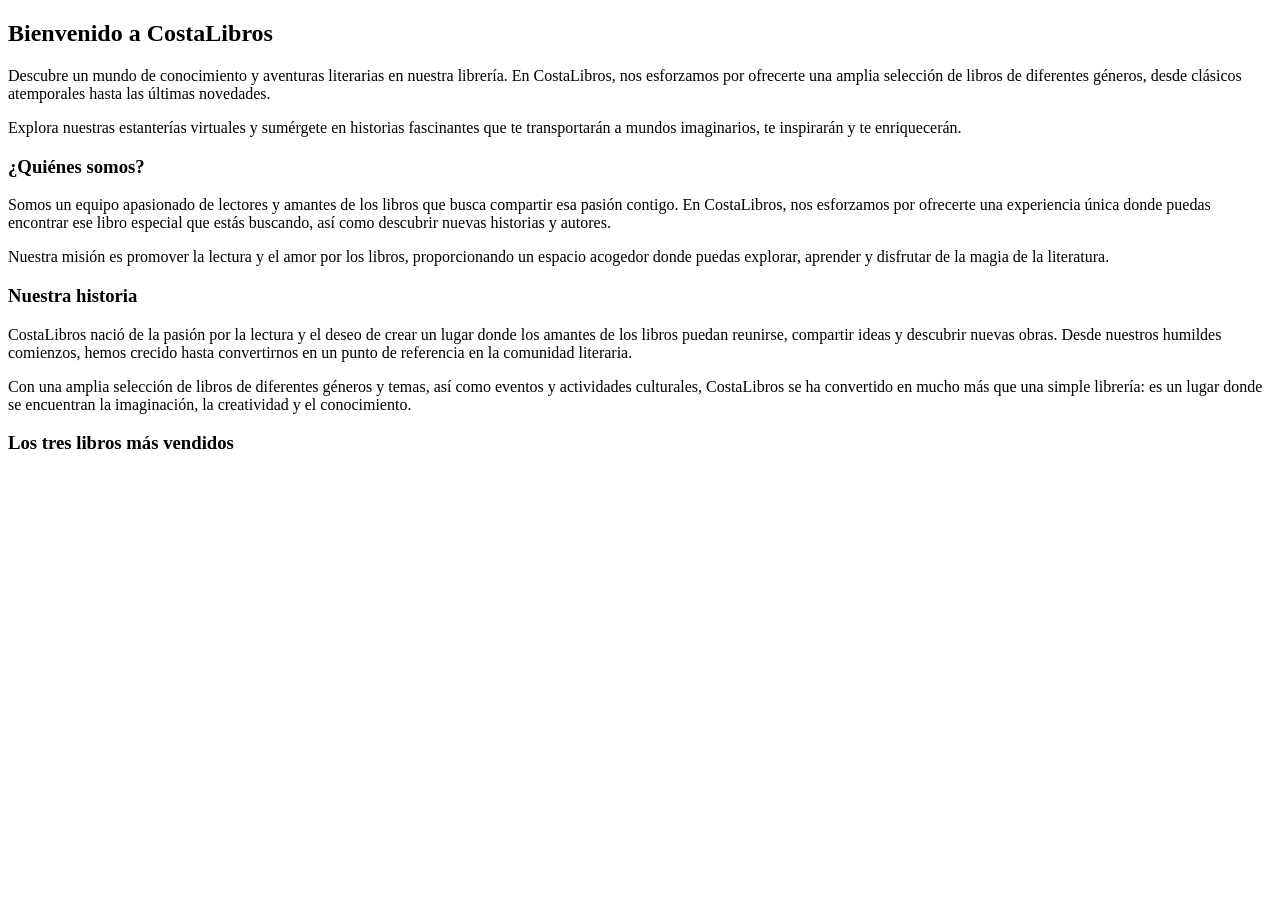
<file: EjercicioPractico1AlejhandroRivero/src/main/resources/templates/index.html>
<!DOCTYPE html>
<html xmlns="http://www.w3.org/1999/xhtml" xmlns:th="http://www.thymeleaf.org">
<head th:replace="~{layout/plantilla :: head}">
    <title>CostaLibros</title>
</head>
<body>
    <header th:replace="~{layout/plantilla :: header}"/>
    
    <article>
        <div class="container mt-4">
            <div class="row">
                <div class="col-md-8">
                    <h2>Bienvenido a CostaLibros</h2>
                    <p>Descubre un mundo de conocimiento y aventuras literarias en nuestra librería. En CostaLibros, nos esforzamos por ofrecerte una amplia selección de libros de diferentes géneros, desde clásicos atemporales hasta las últimas novedades.</p>
                    <p>Explora nuestras estanterías virtuales y sumérgete en historias fascinantes que te transportarán a mundos imaginarios, te inspirarán y te enriquecerán.</p>
                </div>
            </div>
        </div> 

        <div class="container mt-4">
            <div class="row">
                <div class="col-md-8">
                    <h3>¿Quiénes somos?</h3>
                    <p>Somos un equipo apasionado de lectores y amantes de los libros que busca compartir esa pasión contigo. En CostaLibros, nos esforzamos por ofrecerte una experiencia única donde puedas encontrar ese libro especial que estás buscando, así como descubrir nuevas historias y autores.</p>
                    <p>Nuestra misión es promover la lectura y el amor por los libros, proporcionando un espacio acogedor donde puedas explorar, aprender y disfrutar de la magia de la literatura.</p>
                </div>
            </div>
        </div> 

        <div class="container mt-4">
            <div class="row">
                <div class="col-md-8">
                    <h3>Nuestra historia</h3>
                    <p>CostaLibros nació de la pasión por la lectura y el deseo de crear un lugar donde los amantes de los libros puedan reunirse, compartir ideas y descubrir nuevas obras. Desde nuestros humildes comienzos, hemos crecido hasta convertirnos en un punto de referencia en la comunidad literaria.</p>
                    <p>Con una amplia selección de libros de diferentes géneros y temas, así como eventos y actividades culturales, CostaLibros se ha convertido en mucho más que una simple librería: es un lugar donde se encuentran la imaginación, la creatividad y el conocimiento.</p>
                </div>
            </div>
        </div>

        <div class="container mt-4">
            <div class="row">
                <div class="col-md-8">
                    <h3>Los tres libros más vendidos</h3>
                    <div class="embed-responsive embed-responsive-16by9">
                         <iframe width="560" height="315" src="https://www.youtube.com/embed/sQzm5W8b3TA?si=Ak6J1dwpJ-hpxf93" title="YouTube video player" frameborder="0" allow="accelerometer; autoplay; clipboard-write; encrypted-media; gyroscope; picture-in-picture" "allowfullscreen" ></iframe>
                    </div>
                        </div>
                </div>
        </div> 
    </article>
    
    <footer th:replace="~{layout/plantilla :: footer}"/>               
</body>
</html>
</file>
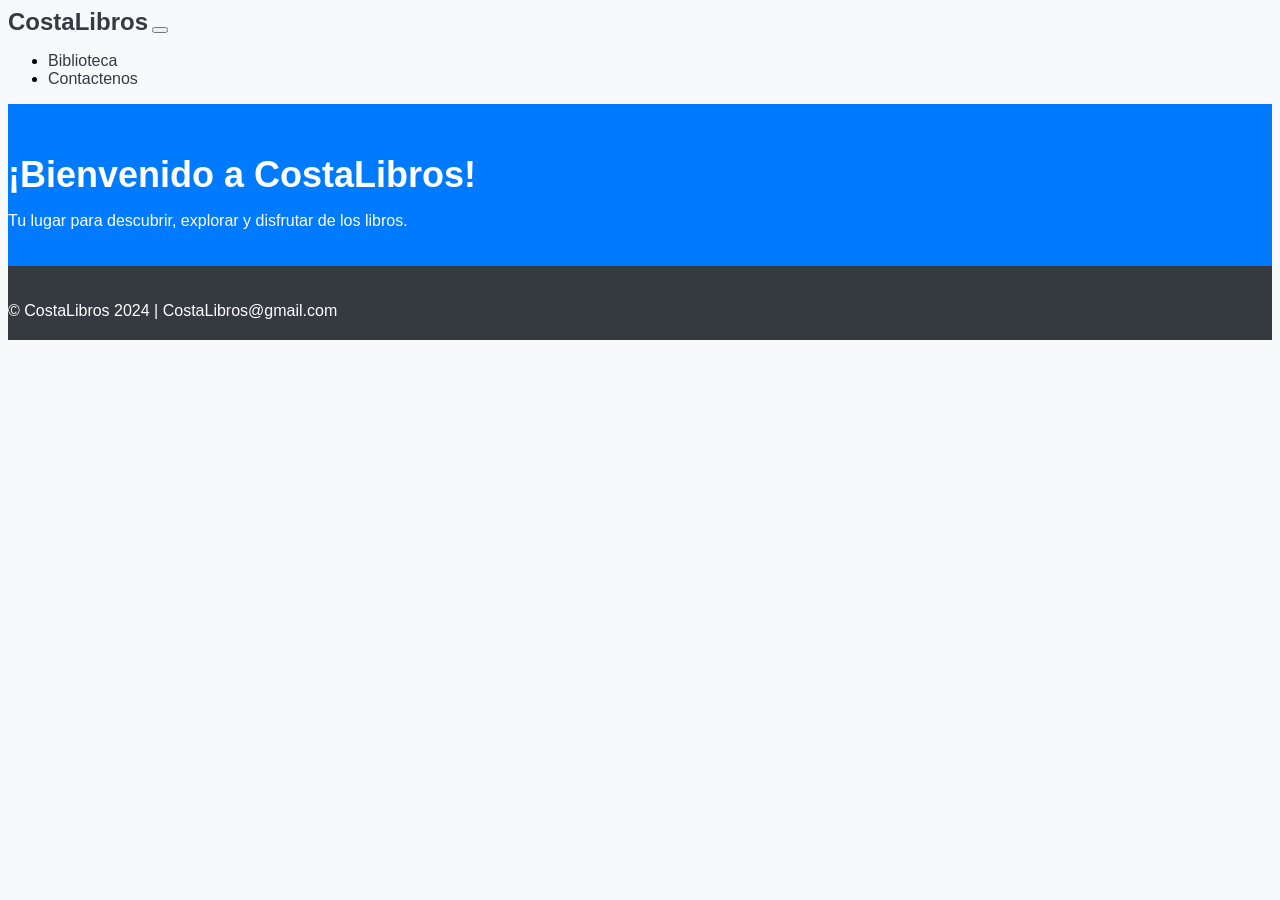
<file: EjercicioPractico1AlejhandroRivero/src/main/resources/templates/layout/plantilla.html>
<!DOCTYPE html>
<html xmlns="http://www.w3.org/1999/xhtml" xmlns:th="http://www.thymeleaf.org">
<head th:fragment="head">
    <title>CostaLibros - Tu lugar para descubrir</title>
    <meta charset="UTF-8"/>
    <meta name="viewport" content="width=device-width, initial-scale=1.0">
    <link th:href="@{/webjars/bootstrap/css/bootstrap.min.css}" rel="stylesheet"/>
    <link rel="stylesheet" href="https://cdnjs.cloudflare.com/ajax/libs/font-awesome/5.15.4/css/all.min.css">
    <style>
        body {
            background-color: #f8f9fa;
            font-family: Arial, sans-serif;
        }
        .navbar-brand {
            font-size: 24px;
            font-weight: bold;
            color: #343a40;
        }
        .navbar-nav .nav-link {
            color: #343a40 !important;
            font-weight: 500;
        }
        .main-header {
            background-color: #007bff;
            color: #fff;
            padding: 20px 0;
        }
        .main-header h1 {
            font-size: 36px;
            margin-bottom: 0;
        }
        .footer {
            background-color: #343a40;
            color: #fff;
            padding: 20px 0;
        }
        .footer p {
            margin-bottom: 0;
        }
    </style>
</head>
<body>
    <header th:fragment="header" class="header">
        <nav class="navbar navbar-expand-sm navbar-dark bg-light p-0">
            <div class="container">
                <a th:href="@{/}" class="navbar-brand">CostaLibros</a>
                <button class="navbar-toggler" data-bs-toggle="collapse" data-bs-target="#navbarCollapse">
                    <span class="navbar-toggler-icon"></span>
                </button>
                <div class="collapse navbar-collapse justify-content-between" id="navbarCollapse">
                    <ul class="navbar-nav">
                        <li class="nav-item px-2">
                            <a class="nav-menu-link nav-link" th:href="@{/libro/libreria}">Biblioteca</a>
                        </li>
                        <li class="nav-item px-2">
                            <a class="nav-menu-link nav-link" th:href="@{/libro/contacto}">Contactenos</a>
                        </li>
                    </ul>
                    <div class="col-md-3">
                    </div>
                </div>
            </div>
        </nav>
        <section class="main-header text-center">
            <div class="container">
                <div class="row">
                    <div class="col-md-12">
                        <h1>¡Bienvenido a CostaLibros!</h1>
                        <p>Tu lugar para descubrir, explorar y disfrutar de los libros.</p>
                    </div>
                </div>
            </div>
        </section>
    </header>

    <footer th:fragment="footer" class="footer">
        <div class="container">
            <div class="col">
                <p class="lead text-center">
                    &copy; CostaLibros 2024 | CostaLibros@gmail.com
                </p>
            </div>
        </div>
    </footer>

    <script th:src="@{/webjars/jquery/jquery.min.js}"></script>
    <script th:src="@{/webjars/popper.js/umd/popper.min.js}"></script>
    <script th:src="@{/webjars/bootstrap/js/bootstrap.min.js}"></script>
</body>
</html>
</file>
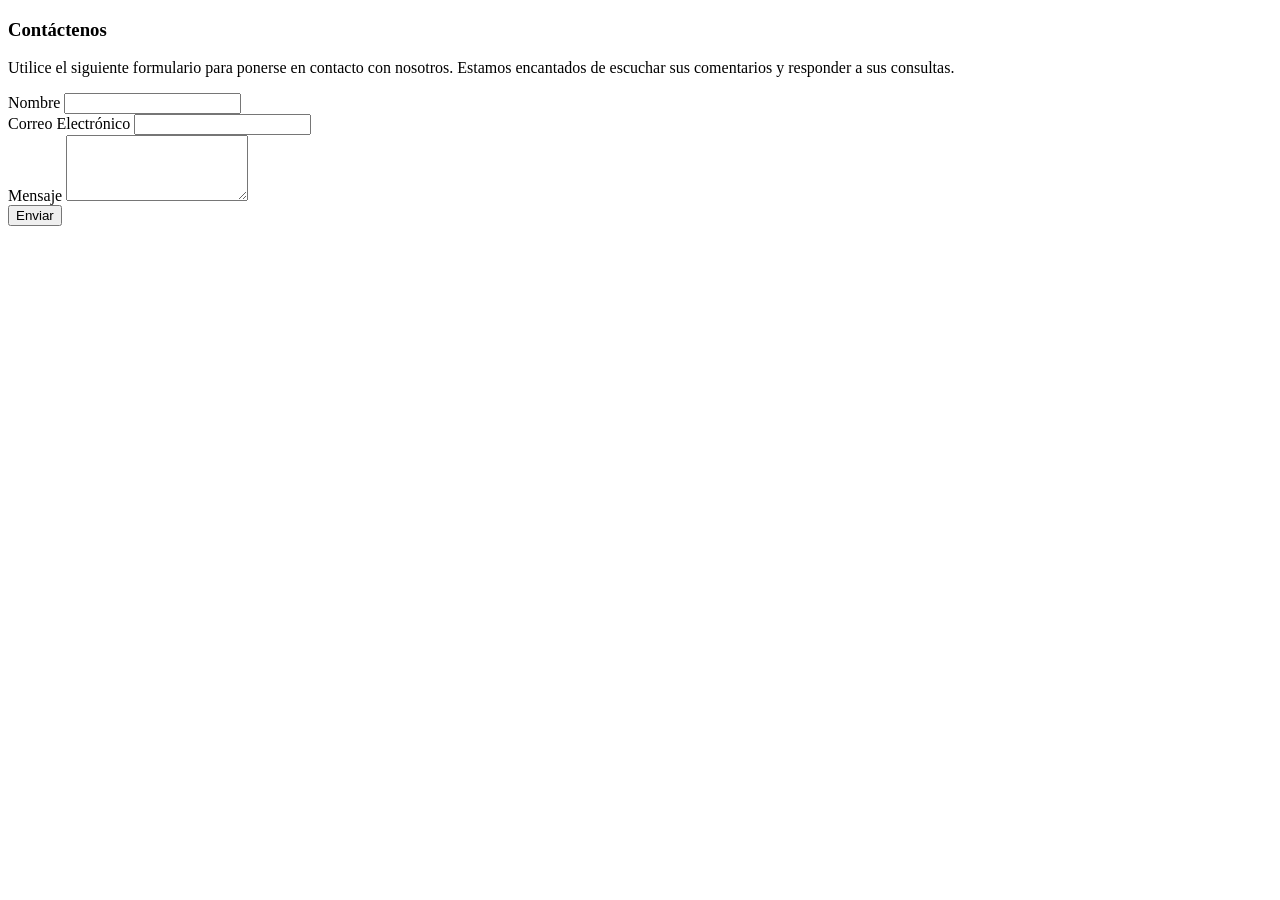
<file: EjercicioPractico1AlejhandroRivero/src/main/resources/templates/libro/contacto.html>
<!DOCTYPE html>
<html xmlns="http://www.w3.org/1999/xhtml" xmlns:th="http://www.thymeleaf.org">
<head th:replace="~{layout/plantilla :: head}">
    <title>CostaLibros</title>
</head>
<body>
    <header th:replace="~{layout/plantilla :: header}"/>

    <!-- Formulario de contacto -->
    <div class="container mt-4">
        <div class="row">
            <div class="col-md-8">
                <h3>Contáctenos</h3>
                <p>Utilice el siguiente formulario para ponerse en contacto con nosotros. Estamos encantados de escuchar sus comentarios y responder a sus consultas.</p>
                <form action="#" method="post">
                    <div class="mb-3">
                        <label for="nombre" class="form-label">Nombre</label>
                        <input type="text" class="form-control" id="nombre" name="nombre">
                    </div>
                    <div class="mb-3">
                        <label for="email" class="form-label">Correo Electrónico</label>
                        <input type="email" class="form-control" id="email" name="email">
                    </div>
                    <div class="mb-3">
                        <label for="mensaje" class="form-label">Mensaje</label>
                        <textarea class="form-control" id="mensaje" name="mensaje" rows="4"></textarea>
                    </div>
                    <button type="submit" class="btn btn-primary">Enviar</button>
                </form>
            </div>
        </div>
    </div>
    <!-- Fin del formulario de contacto -->

    <footer th:replace="~{layout/plantilla :: footer}"/>               
</body>
</html>
</file>
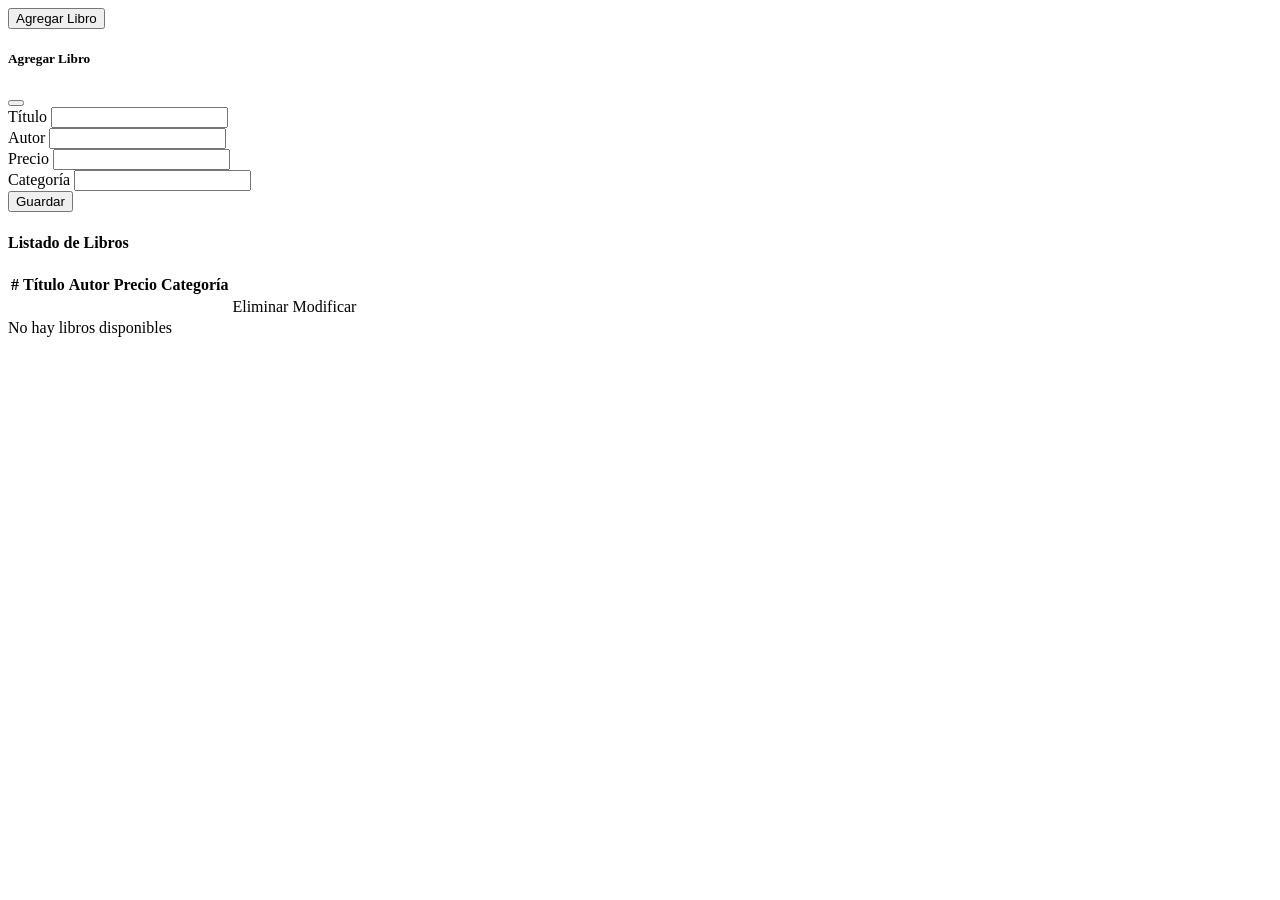
<file: EjercicioPractico1AlejhandroRivero/src/main/resources/templates/libro/fragmentos.html>
<!DOCTYPE html>
<html xmlns="http://www.w3.org/1999/xhtml"
      xmlns:th="http://www.thymeleaf.org"
      xmlns:sec="http://www.thymeleaf.org/thymeleaf-extras-springsecurity6">

<head th:replace="~{layout/plantilla :: head}">
    <title>Librería</title>
</head>

<body>

    <!-- Sección para crear el botón de agregar libro, llamará a una ventana modal -->
    <section th:fragment="botonesAgregar" class="py-4 mb-4 bg-light">
        <div class="container">
            <div class="row">
                <div class="col-md-3">
                    <button type="button" class="btn btn-primary btn-block"
                            data-bs-toggle="modal" data-bs-target="#agregarLibro">
                        <i class="fas fa-plus"></i> Agregar Libro
                    </button>
                </div>
            </div>
        </div>
    </section>

    <!-- Fragmento para agregar libro, es la ventana modal -->
    <section th:fragment="agregarLibro">
        <div id="agregarLibro" class="modal fade" tabindex="-1"
             aria-labelledby="exampleModalLabel" aria-hidden="true">
            <div class="modal-dialog modal-md">
                <div class="modal-content">
                    <div class="modal-header bg-info text-white">
                        <h5 class="modal-title">Agregar Libro</h5>
                        <button type="button" class="btn-close" data-bs-dismiss="modal" aria-label="Close"></button>
                    </div>
                    <form th:action="@{/libro/guardar}" th:object="${libro}" method="POST"
                          class="was-validated" enctype="multipart/form-data">
                        <div class="modal-body">
                            <div class="mb-3">
                                <label for="titulo">Título</label>
                                <input type="text" class="form-control" th:field="*{titulo}" required="true"/>
                            </div>
                            <div class="mb-3">
                                <label for="autor">Autor</label>
                                <input type="text" class="form-control" th:field="*{autor}" required="true"/>
                            </div>
                            <div class="mb-3">
                                <label for="precio">Precio</label>
                                <input type="text" class="form-control" th:field="*{precio}" required="true"/>
                            </div>
                            <div class="mb-3">
                                <label for="categoria">Categoría</label>
                                <input type="text" class="form-control" th:field="*{categoria}" required="true"/>
                            </div>
                        </div>
                        <div class="modal-footer">
                            <button class="btn btn-primary" type="submit">Guardar</button>
                        </div>
                    </form>
                </div>
            </div>
        </div>
    </section>

    <!-- Sección principal para mostrar la información de los libros -->
    <section th:fragment="listadoLibros" id="libros">
        <div class="container">
            <div class="row">
                <div class="col-md-12">
                    <div class="card">
                        <div class="card-header">
                            <h4>Listado de Libros</h4>
                        </div>
                        <div class="card-body">
                            <div th:if="${libros != null and not #lists.isEmpty(libros)}" class="table-responsive">
                                <table class="table table-striped table-hover">
                                    <thead class="table-dark">
                                        <tr>
                                            <th>#</th>
                                            <th>Título</th>
                                            <th>Autor</th>
                                            <th>Precio</th>
                                            <th>Categoría</th>
                                            <th></th>
                                        </tr>
                                    </thead>
                                    <tbody>
                                        <tr th:each="libro, contador : ${libros}">
                                            <td th:text="${contador.count}"></td>
                                            <td th:text="${libro.titulo}"></td>
                                            <td th:text="${libro.autor}"></td>
                                            <td th:text="${libro.precio}"></td>
                                            <td th:text="${libro.categoria}"></td>
                                            <td>
                                                <a th:href="@{'/libro/eliminar/' + ${libro.id}}"
                                                   class="btn btn-danger">
                                                    <i class="fas fa-trash"></i> Eliminar
                                                </a>
                                                <a th:href="@{'/libro/modificar/' + ${libro.id}}"
                                                   class="btn btn-success">
                                                    <i class="fas fa-pencil"></i> Modificar
                                                </a>
                                            </td>
                                        </tr>
                                    </tbody>
                                </table>
                            </div>
                            <div class="text-center p-2" th:if="${libros == null or #lists.isEmpty(libros)}">
                                <span>No hay libros disponibles</span>
                            </div>
                        </div>
                    </div>
                </div>
            </div>
        </div>
    </section>
</body>
</html>
</file>
